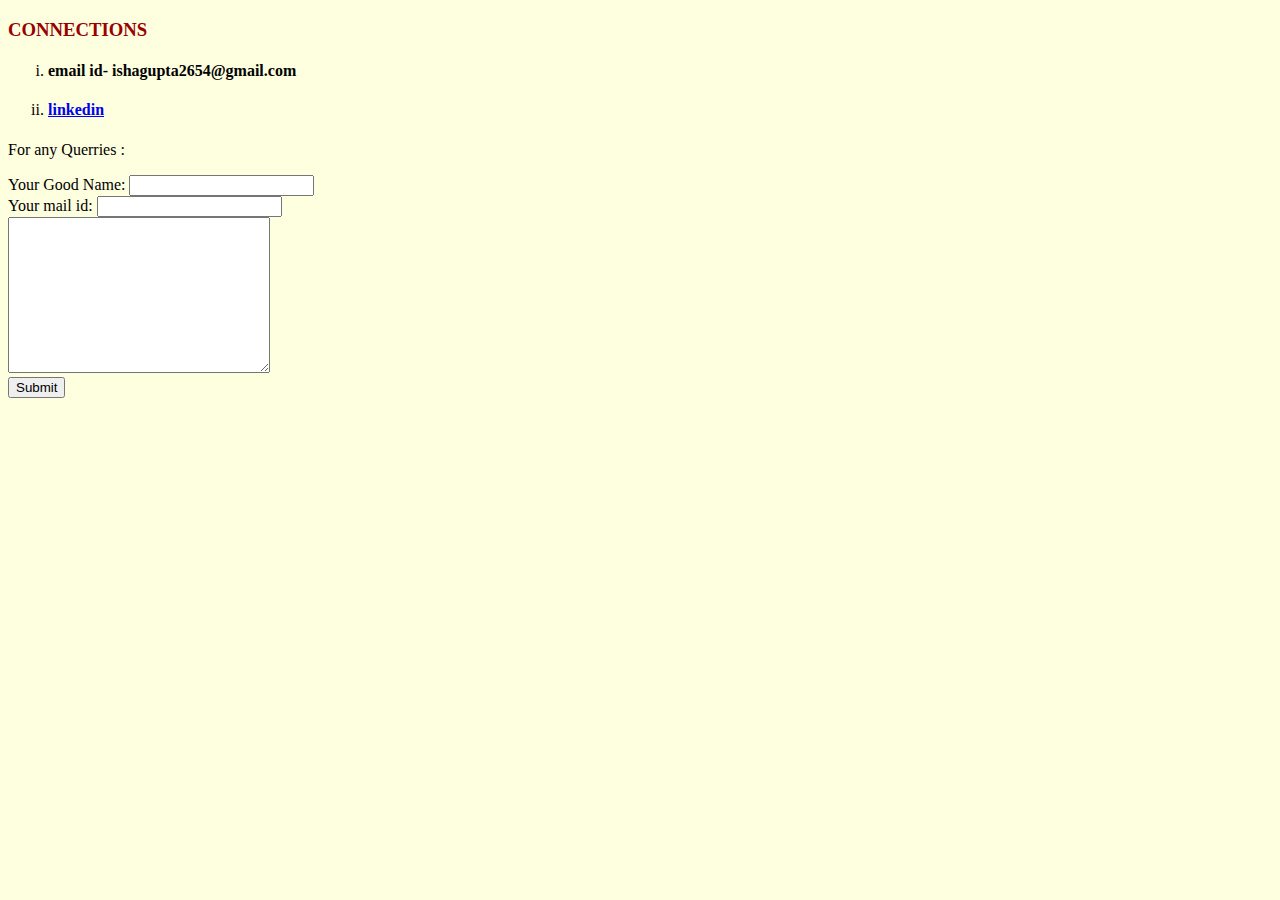
<file: Connection.html>
<!DOCTYPE html>
<html lang="en">
<head>
    <meta charset="UTF-8">
    <meta http-equiv="X-UA-Compatible" content="IE=edge">
    <meta name="viewport" content="width=device-width, initial-scale=1.0">
    <title>Contact us</title>
    <link rel="stylesheet" href="css/Connection.css">
</head>
<body>
    <h3>CONNECTIONS</h3>
    <ol type="i">
        <li><h4><strong>email id- ishagupta2654@gmail.com</strong></h4></li>
        <li><h4><strong><a href="https://www.linkedin.com/in/isha-kumari-975596232/">linkedin</a></strong></h4></li>
    </ol>
    <p>     <label for="Querry">For any Querries :</label>
        <form action="mailto:ishagupta2654@gmail.com" method="post" enctype="text/plain">
            <label for="Your Name:">Your Good Name:</label>
            <input type="text" name="Your Name" id=""><br>
            <label for="your mail id">Your mail id:</label>
            <input type="email" name="Your mail" id=""><br>
            <textarea name="Your message" id="" cols="30" rows="10"></textarea><br>
            <input type="submit">
       </form> 
    </p>

    
</body>
</html>
</file>
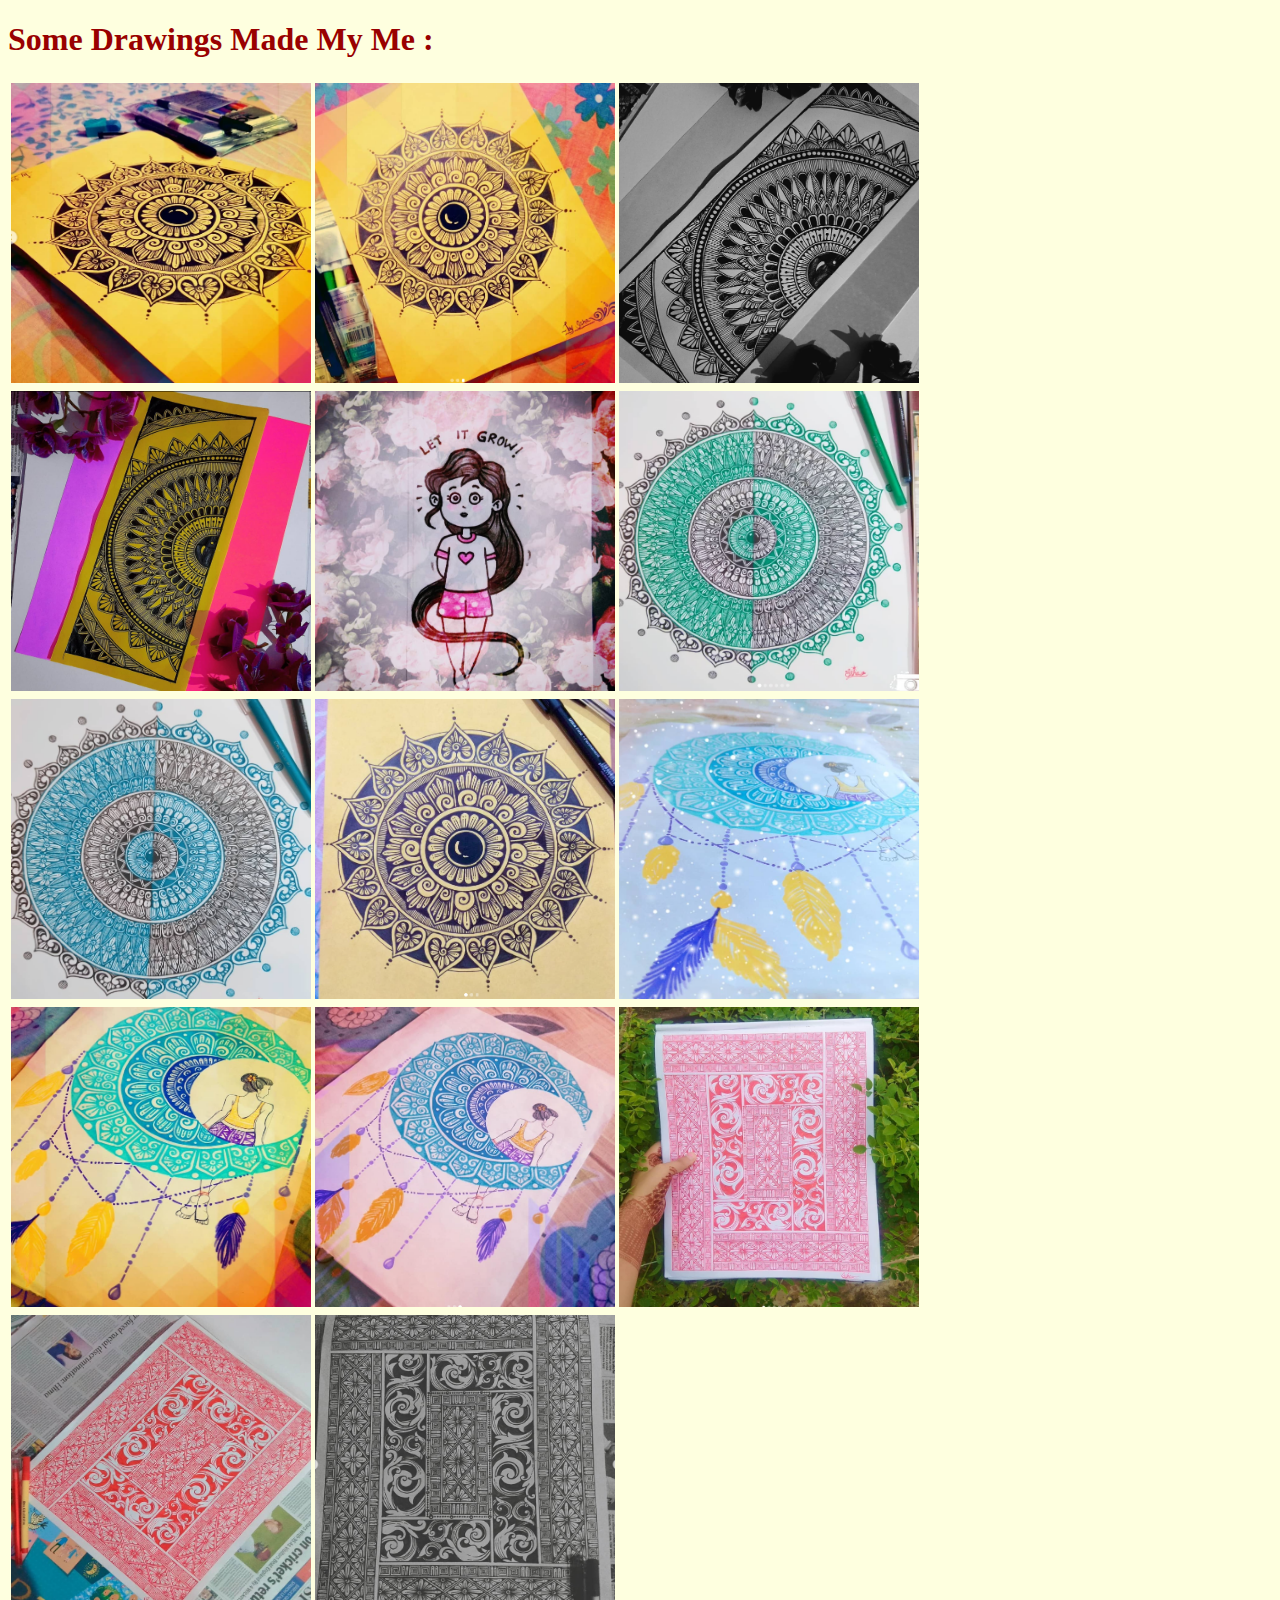
<file: Drawing.html>
<!DOCTYPE html>
<html lang="en">
<head>
    <meta charset="UTF-8">
    <meta http-equiv="X-UA-Compatible" content="IE=edge">
    <meta name="viewport" content="width=device-width, initial-scale=1.0">
    <title>Drawing by me :</title>
    <link rel="stylesheet" href="css/Drawing.css">
</head>
<body>
    <h1>Some Drawings Made My Me :</h1>
    <table>
        <tr>
            <td><img src="IMAGE/a (1).png" alt="a img"></td>
            <td><img src="IMAGE/a (2).png" alt="b img"></td>
            <td><img src="IMAGE/a (3).png" alt="c img"></td>
        </tr>
        <tr>
            <td><img src="IMAGE/a (4).png" alt="d img"></td>
            <td><img src="IMAGE/a (5).png" alt="e img"></td>
            <td><img src="IMAGE/a (6).png" alt="f img"></td>
        </tr>
        <tr>
            <td><img src="IMAGE/a (7).png" alt="g img"></td>
            <td><img src="IMAGE/a (8).png" alt="h img"></td>
            <td><img src="IMAGE/a (9).png" alt="i img"></td>
        </tr>
        <tr>
            <td><img src="IMAGE/a (10).png" alt="j img"></td>
            <td><img src="IMAGE/a (11).png" alt="k img"></td>
            <td><img src="IMAGE/a (12).png" alt="l img"></td>
        </tr>
        <tr>
            <td><img src="IMAGE/a (13).png" alt="m img"></td>
            <td><img src="IMAGE/a (14).png" alt="n img"></td>
        </tr>
    </table>            
</body>
</html>
</file>
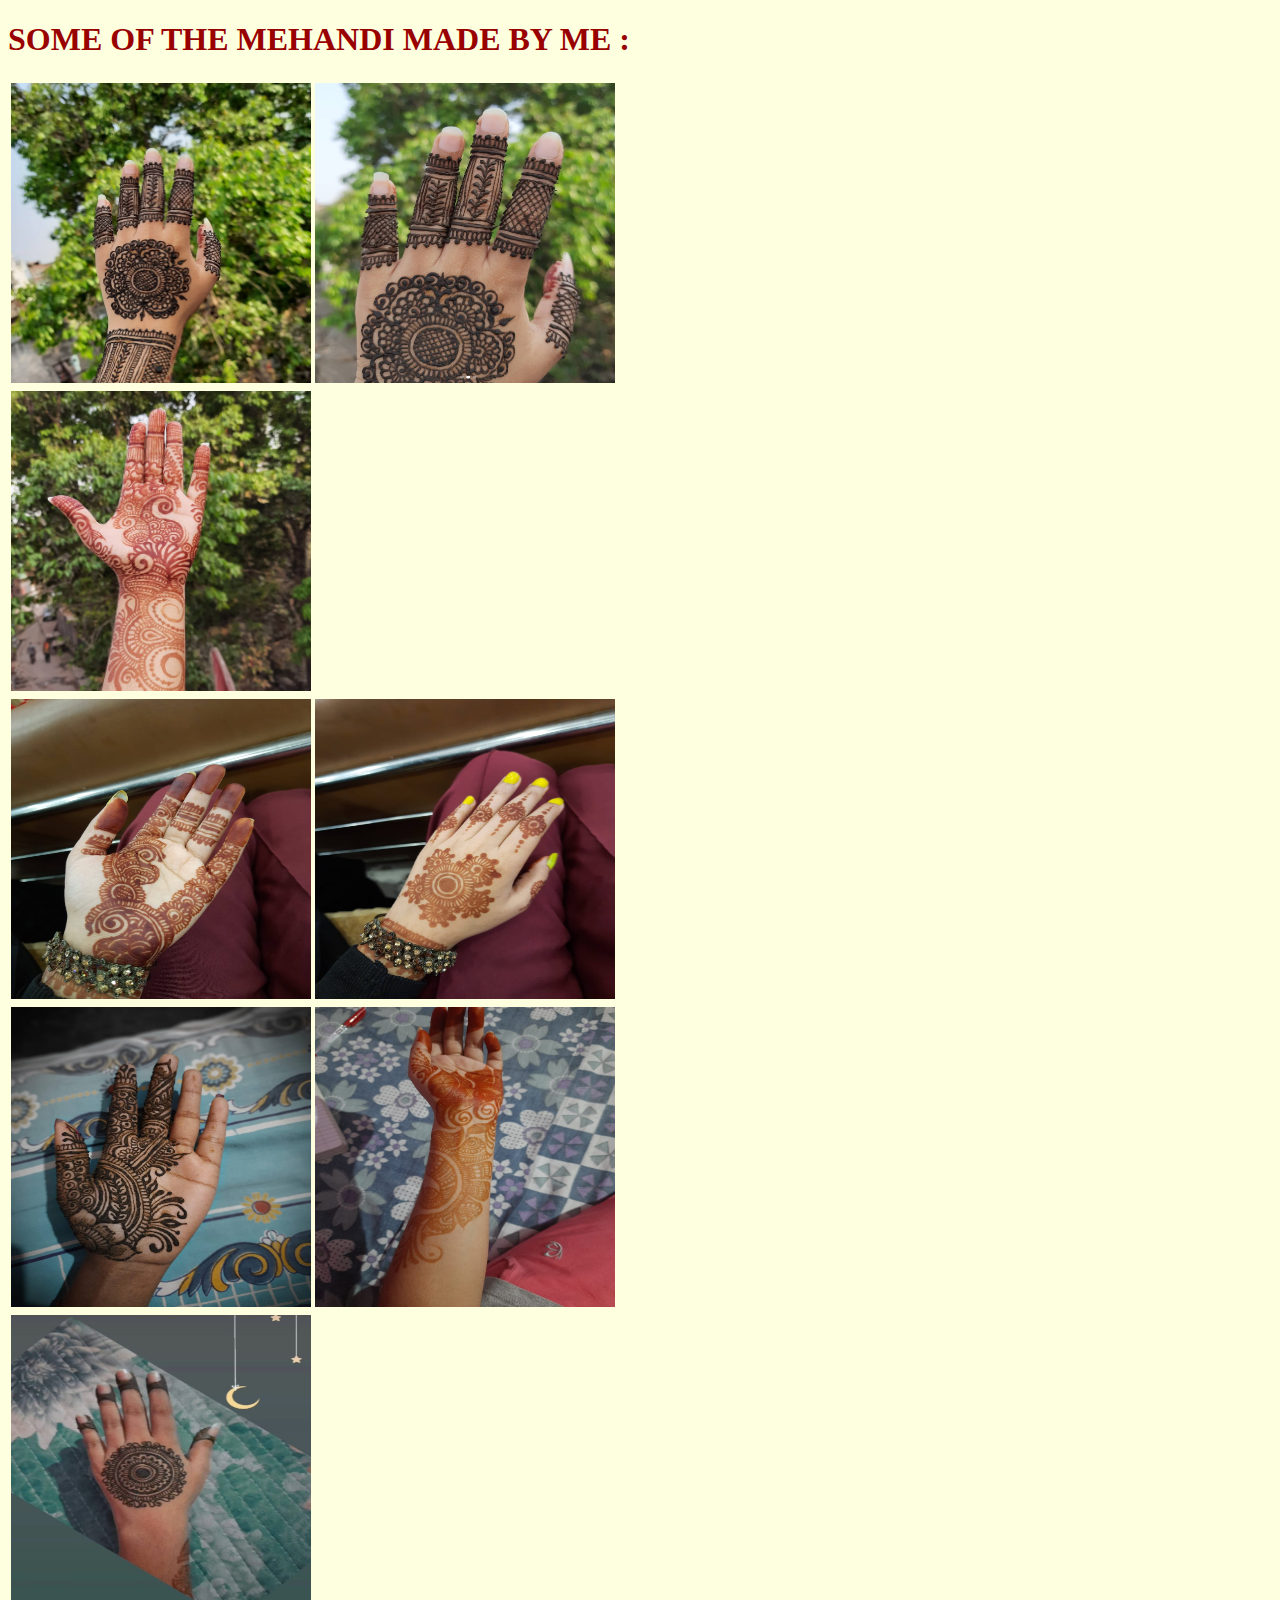
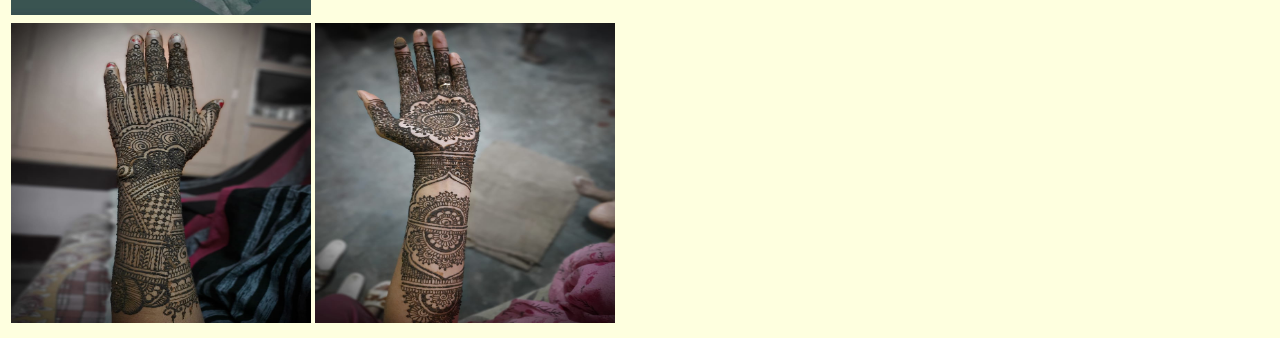
<file: Mehandi.html>
<!DOCTYPE html>
<html lang="en">
<head>
    <meta charset="UTF-8">
    <meta http-equiv="X-UA-Compatible" content="IE=edge">
    <meta name="viewport" content="width=device-width, initial-scale=1.0">
    <title>Mehandi By Me </title>
    <link rel="stylesheet" href="css/Mehandi.css">
</head>
<body>
    <h1>SOME OF THE MEHANDI MADE BY ME :</h1>
    <table>
        <tr>
            <td><img src="IMAGE/1.png" alt="1 img"></td>
            <td><img src="IMAGE/2.png" alt="2 img"></td>            
        </tr>
        <tr>
            <td><img src="IMAGE/3.png" alt="3 img"></td>
        </tr>
        <tr>
            <td><img src="IMAGE/4.jpeg" alt="4 img"></td>
            <td><img src="IMAGE/5.jpeg" alt="5 img"></td>
        </tr>
        <tr>
            <td><img src="IMAGE/6.jpeg" alt="6 img"></td>
            <td><img src="IMAGE/7.jpeg" alt="7 img"></td>            
        </tr>
        <tr>
            <td><img src="IMAGE/8.jpeg" alt="8 img"></td>
        </tr>
        <tr>
            <td><img src="IMAGE/9.jpeg" alt="9 img"></td>
            <td><img src="IMAGE/10.jpeg" alt="10 img"></td>
        </tr>
    </table>
</body>
</html>
</file>
<file: css/Connection.css>
body{
    background-color:  #FEFFDF;
}
h3{
    color: #990000;
}
</file>
<file: css/Drawing.css>
img{
    height: 300px;
    width: 300px;
}
body{
    background-color:#FEFFDF;
}
h1{
    color: #990000;
}
</file>
<file: css/Mehandi.css>
img{
    height: 300px;
    width: 300px;
}
body{
    background-color:  #FEFFDF;
}
h1{
    color: #990000;
}
</file>
